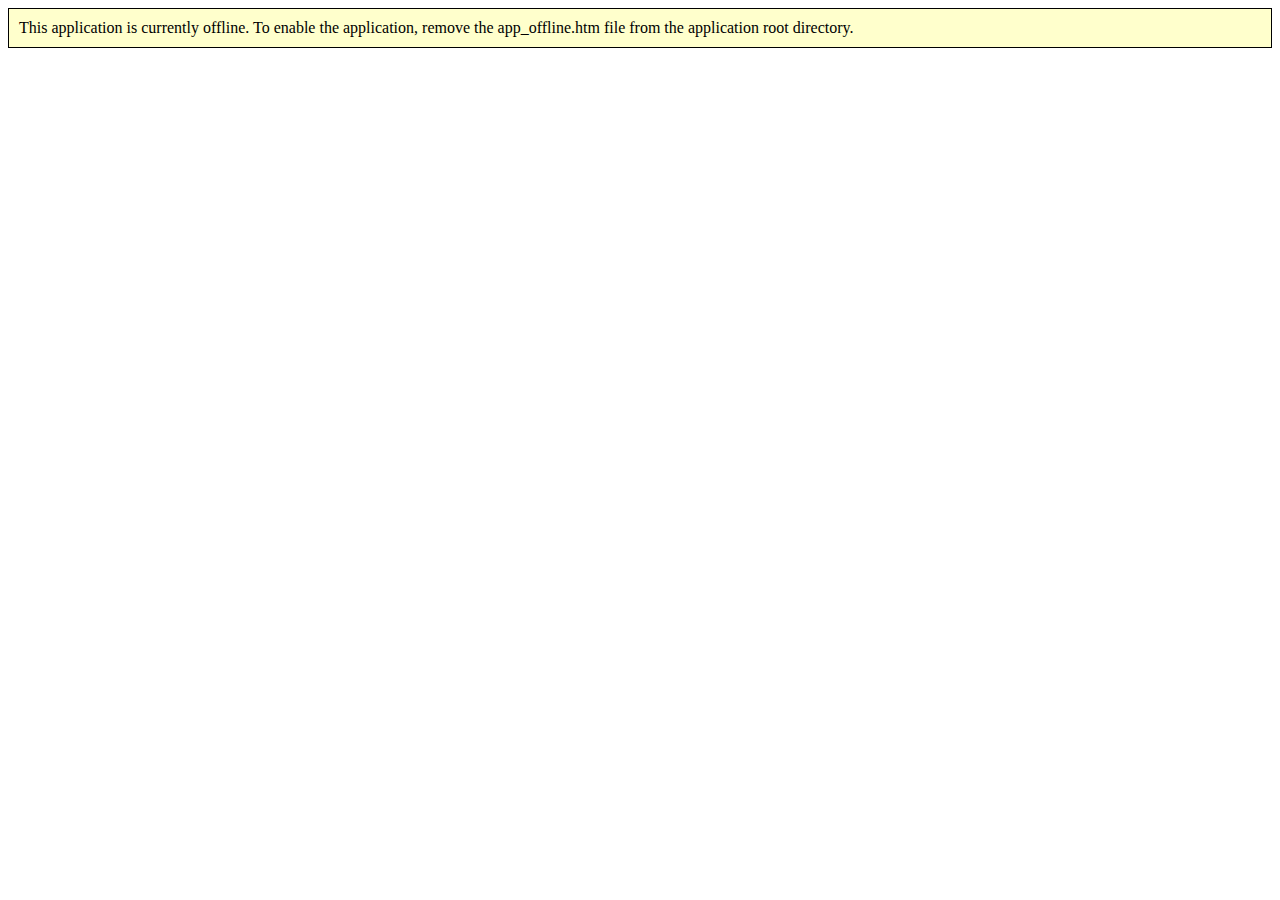
<file: app_offline.htm>
<!DOCTYPE html PUBLIC "-//W3C//DTD XHTML 1.1//EN" "http://www.w3.org/TR/xhtml11/DTD/xhtml11.dtd">
<html xmlns="http://www.w3.org/1999/xhtml" >
<head>
    <title>Application Offline</title>
    <style  type="text/css">

    div {
        background-color:#ffffcc;
        padding-top:10px;
        padding-bottom:10px;
        padding-left:10px;
        padding-right:10px;    
        border-style:solid;
        border-color:Black;
        border-width:1px;
    }

    </style>
</head>
<body>
    <div ID=Application_Offline>
        This application is currently offline.  To enable the application, remove the
        app_offline.htm file from the application root directory.
    </div>
</body>
</html>
</file>
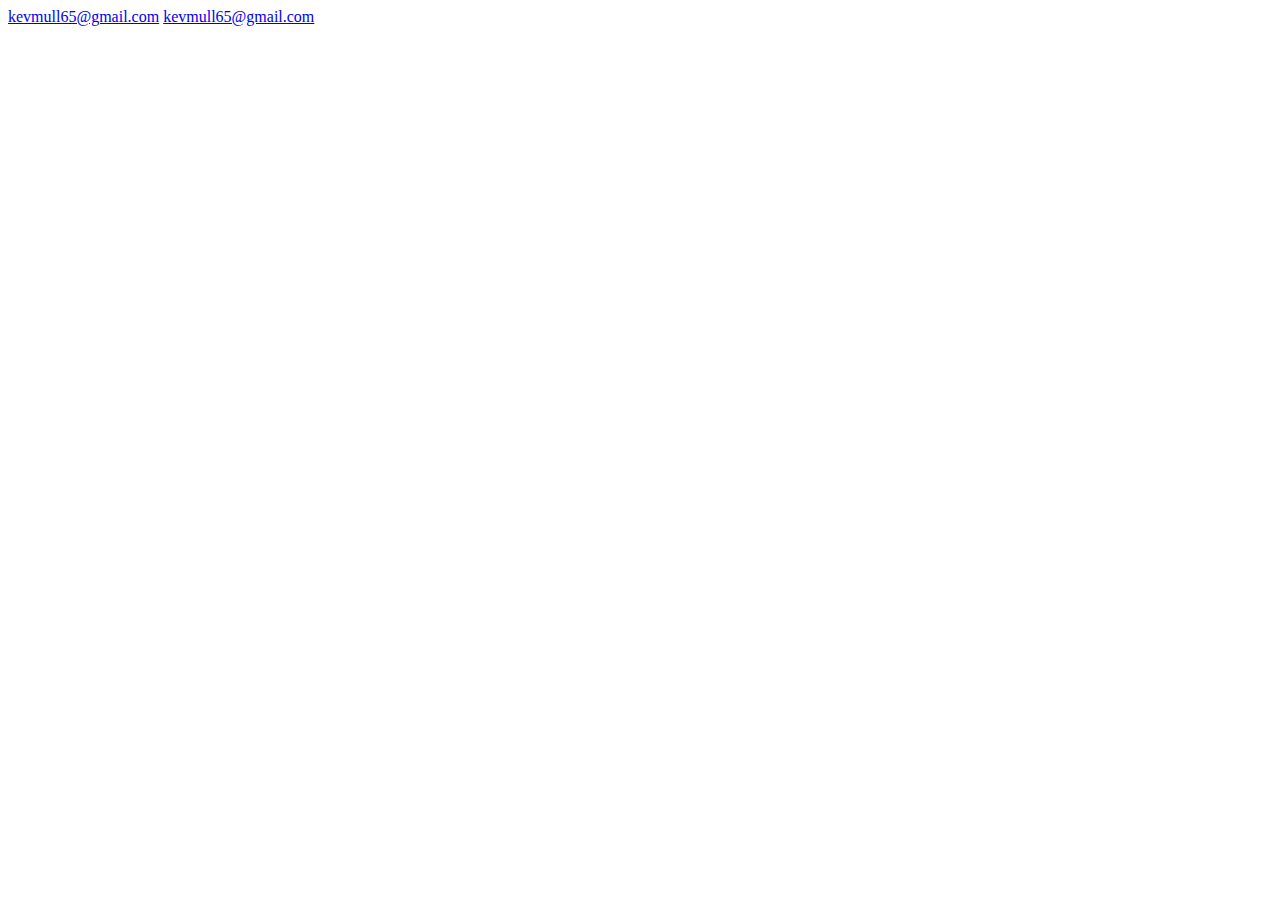
<file: temp/ObfuscateEmail.html>
﻿<!DOCTYPE html>
<html xmlns="http://www.w3.org/1999/xhtml">
<head>
    <title></title>
</head>
<body>

    <a href='m&#97;ilt&#111;&#58;%&#54;Be%&#55;6%6Dull65&#64;%67&#109;&#97;il&#46;com'>kevm&#117;ll65&#64;gmai&#108;&#46;&#99;om</a>


    <script>document.write('<' + 'a' + ' ' + 'h' + 'r' + 'e' + 'f' + '=' + "'" + 'm' + '&' + '#' + '9' + '7' + ';' + 'i' + 'l' + 't' + '&' + '#' + '1' + '1' + '1' + ';' + '&' +
'#' + '5' + '8' + ';' + '%' + '&' + '#' + '5' + '4' + ';' + 'B' + 'e' + '%' + '&' + '#' + '5' + '5' + ';' + '6' + '%' + '6' + 'D' + 'u' + 'l' + 'l' +
'6' + '5' + '&' + '#' + '6' + '4' + ';' + '%' + '6' + '7' + '&' + '#' + '1' + '0' + '9' + ';' + '&' + '#' + '9' + '7' + ';' + 'i' + 'l' + '&' + '#' +
'4' + '6' + ';' + 'c' + 'o' + 'm' + "'" + '>' + 'k' + 'e' + 'v' + 'm' + '&' + '#' + '1' + '1' + '7' + ';' + 'l' + 'l' + '6' + '5' + '&' + '#' + '6' +
'4' + ';' + 'g' + 'm' + 'a' + 'i' + '&' + '#' + '1' + '0' + '8' + ';' + '&' + '#' + '4' + '6' + ';' + '&' + '#' + '9' + '9' + ';' + 'o' + 'm' + '<' +
'/' + 'a' + '>');</script><noscript>[Turn on JavaScript to see the email address]</noscript>

</body>
</html>
</file>
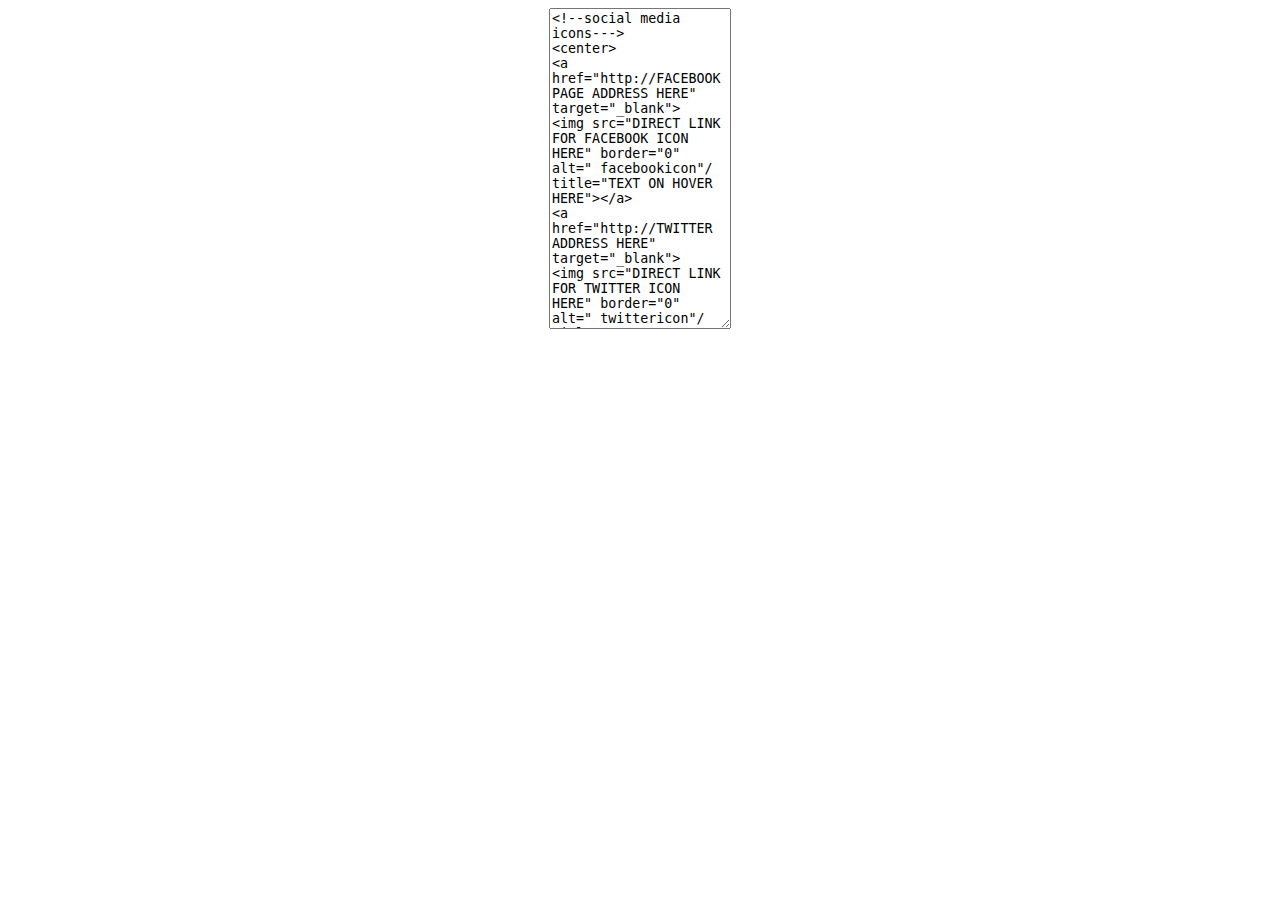
<file: temp/SocialMediaIcons.html>
﻿<!DOCTYPE html>
<html xmlns="http://www.w3.org/1999/xhtml">
<head>
    <title></title>
</head>
<body>

    <div align="center"> <form><textarea rows="21" cols="20">
<!--social media icons--->
<center>
<a href="http://FACEBOOK PAGE ADDRESS HERE" target="_blank">
<img src="DIRECT LINK FOR FACEBOOK ICON HERE" border="0" 
alt=" facebookicon"/  title="TEXT ON HOVER HERE"></a>
<a href="http://TWITTER ADDRESS HERE" target="_blank">
<img src="DIRECT LINK FOR TWITTER ICON HERE" border="0" 
alt=" twittericon"/  title="TEXT ON HOVER HERE"></a>
<a href="http://PINTEREST ADDRESS HERE" target="_blank">
<img src="DIRECT LINK FOR PINTEREST ICON HERE" border="0" 
alt=" pinteresticon"/  title="TEXT ON HOVER HERE"></a>
<a href="http://GOOGLE PLUS PAGE ADDRESS HERE" target="_blank">
<img src="DIRECT LINK FOR GOOGLE PLUS ICON HERE" border="0" 
alt=" googleplus	icon"/  title="TEXT ON HOVER HERE"></a>
<a href="http://YOUTUBE CHANNEL ADDRESS HERE" target="_blank">
<img src="DIRECT LINK FOR YOUR TUBE ICON HERE" border="0" 
alt=" youtubeicon"/  title="TEXT ON HOVER HERE"></a>
<a href="mailto:YOUR EMAIL ADDRESS HERE">
<img src="DIRECT LINK FOR EMAIL  ICON HERE"  
alt="Click to email me" title="Click to email me"></a>
</center></textarea></form> </div>

</body>
</html>
</file>
